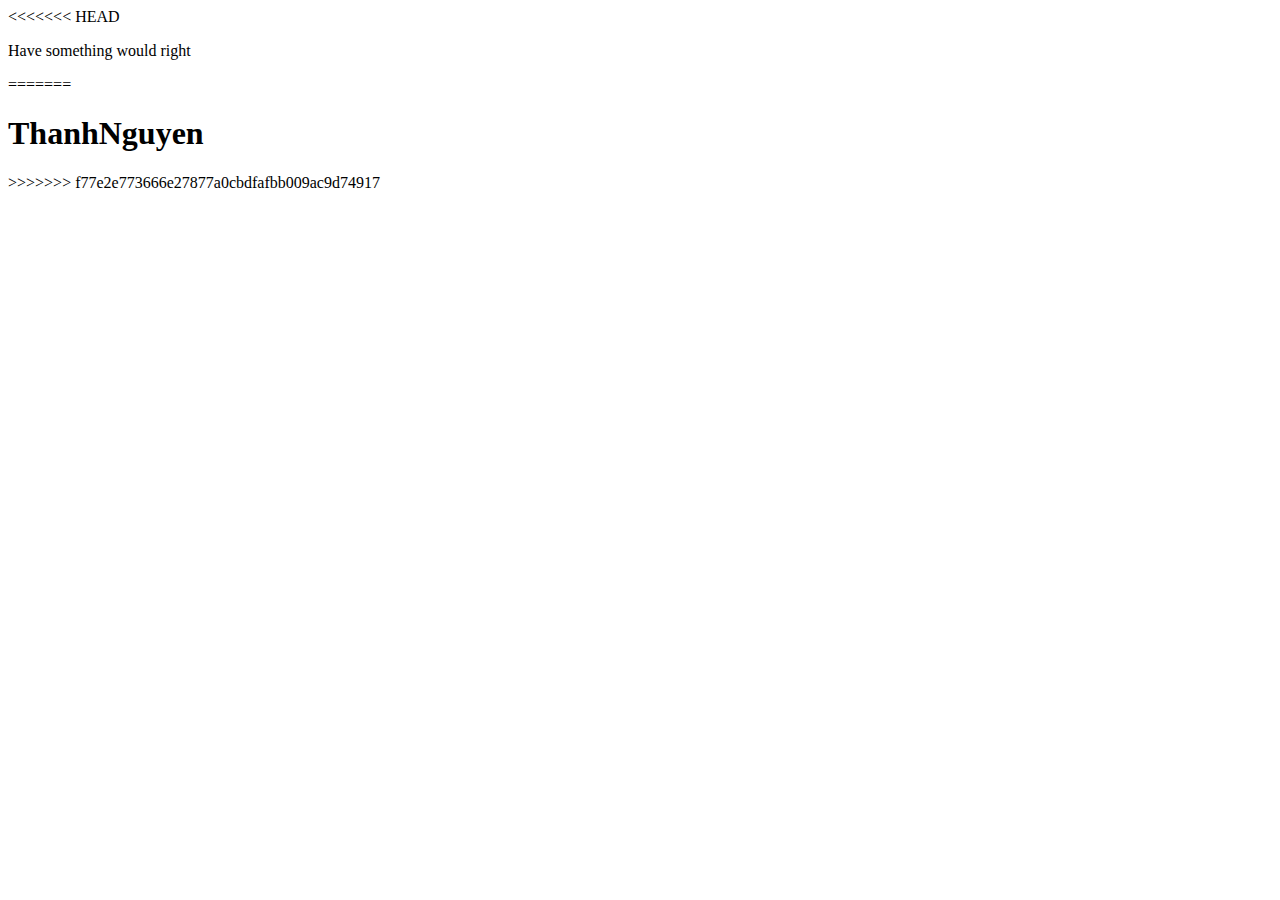
<file: home.html>
<!DOCTYPE html>
<html lang="en">
<head>
    <meta charset="UTF-8">
    <meta http-equiv="X-UA-Compatible" content="IE=edge">
    <meta name="viewport" content="width=device-width, initial-scale=1.0">
    <title>Document</title>
</head>
<body>
<<<<<<< HEAD
    <p>Have something would right</p>
=======
    <h1>ThanhNguyen</h1>
>>>>>>> f77e2e773666e27877a0cbdfafbb009ac9d74917
</body>
</html>
</file>
